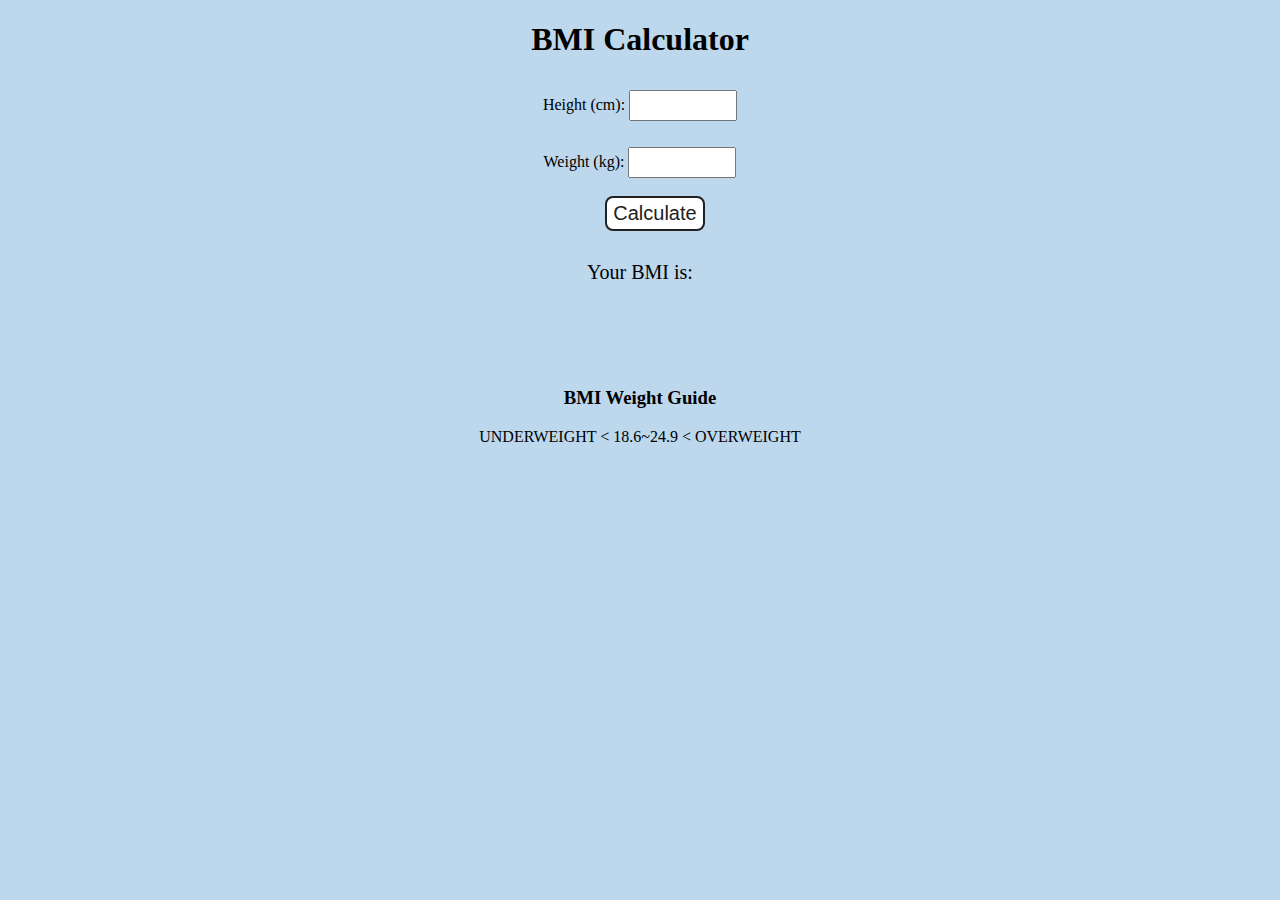
<file: index.html>
<!DOCTYPE html>
<html lang="en">
  <head>
    <meta charset="UTF-8" />
    <meta name="viewport" content="width=device-width, initial-scale=1.0" />
    <meta http-equiv="X-UA-Compatible" content="ie=edge" />
    <link rel="stylesheet" href="style.css" />
    <title>BMI Calculator</title>
  </head>
  <body>
    <div>
      <h1>BMI Calculator</h1>
      <form>
        <p><label>Height (cm): </label><input type="text" id="height" /></p>
        <p><label>Weight (kg): </label><input type="text" id="weight" /></p>
        <button>Calculate</button>
      <br>
        <p id="inline">Your BMI is: </p>
        <span id="results"></span>
        <div id="bmi"></div>
        <div id="guide">
          <h3>BMI Weight Guide</h3>
          <p>UNDERWEIGHT < 18.6~24.9 < OVERWEIGHT</p>
        </div>
      </form>
    </div>
  </body>
  <script src="script.js"></script>
</html>
</file>
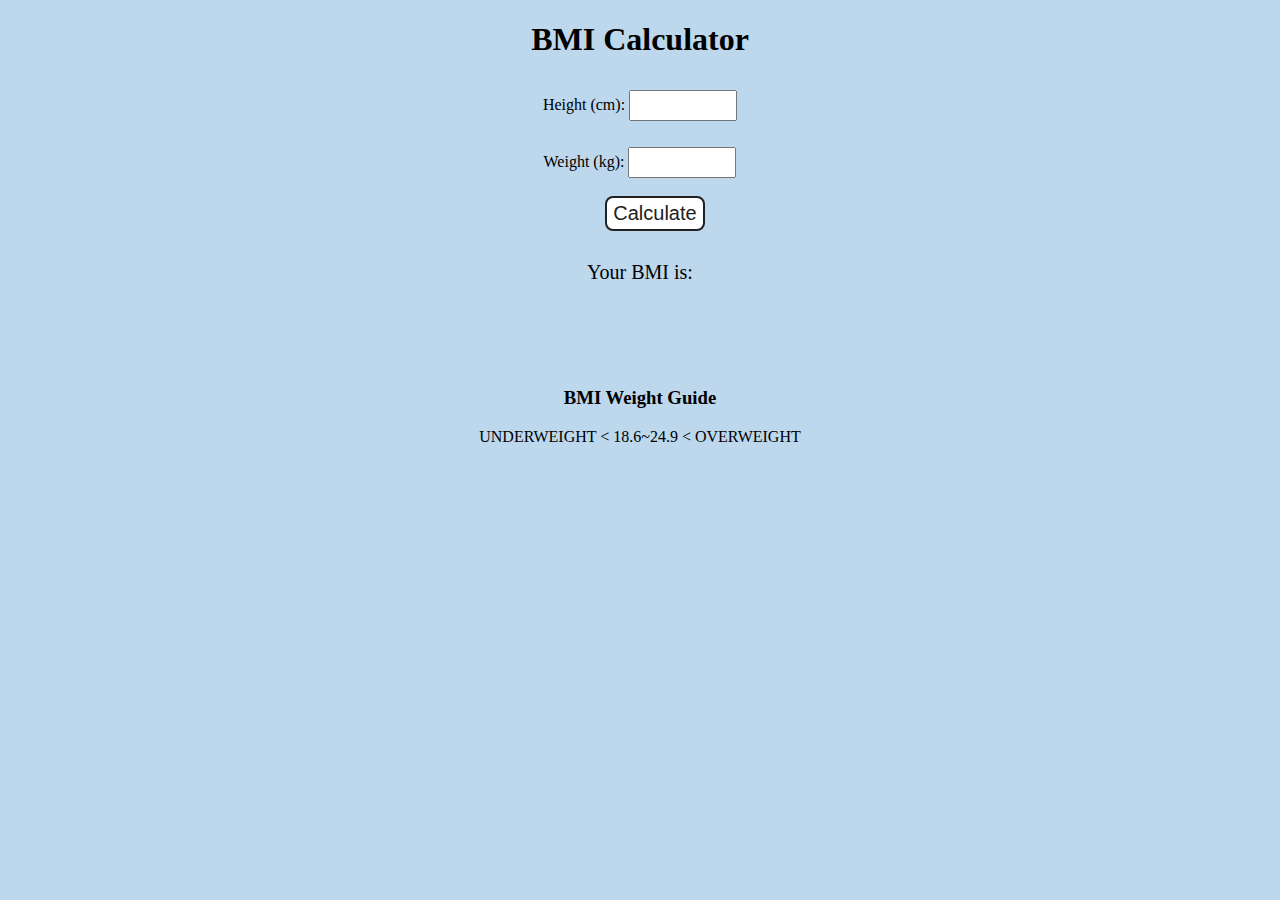
<file: bmi_calculator/index.html>
<!DOCTYPE html>
<html lang="en">
  <head>
    <meta charset="UTF-8" />
    <meta name="viewport" content="width=device-width, initial-scale=1.0" />
    <meta http-equiv="X-UA-Compatible" content="ie=edge" />
    <link rel="stylesheet" href="style.css" />
    <title>BMI Calculator</title>
  </head>
  <body>
    <div>
      <h1>BMI Calculator</h1>
      <form>
        <p><label>Height (cm): </label><input type="text" id="height" /></p>
        <p><label>Weight (kg): </label><input type="text" id="weight" /></p>
        <button>Calculate</button>
      <br>
        <p id="inline">Your BMI is: </p>
        <span id="results"></span>
        <div id="bmi"></div>
        <div id="guide">
          <h3>BMI Weight Guide</h3>
          <p>UNDERWEIGHT < 18.6~24.9 < OVERWEIGHT</p>
        </div>
      </form>
    </div>
  </body>
  <script src="script.js"></script>
</html>
</file>
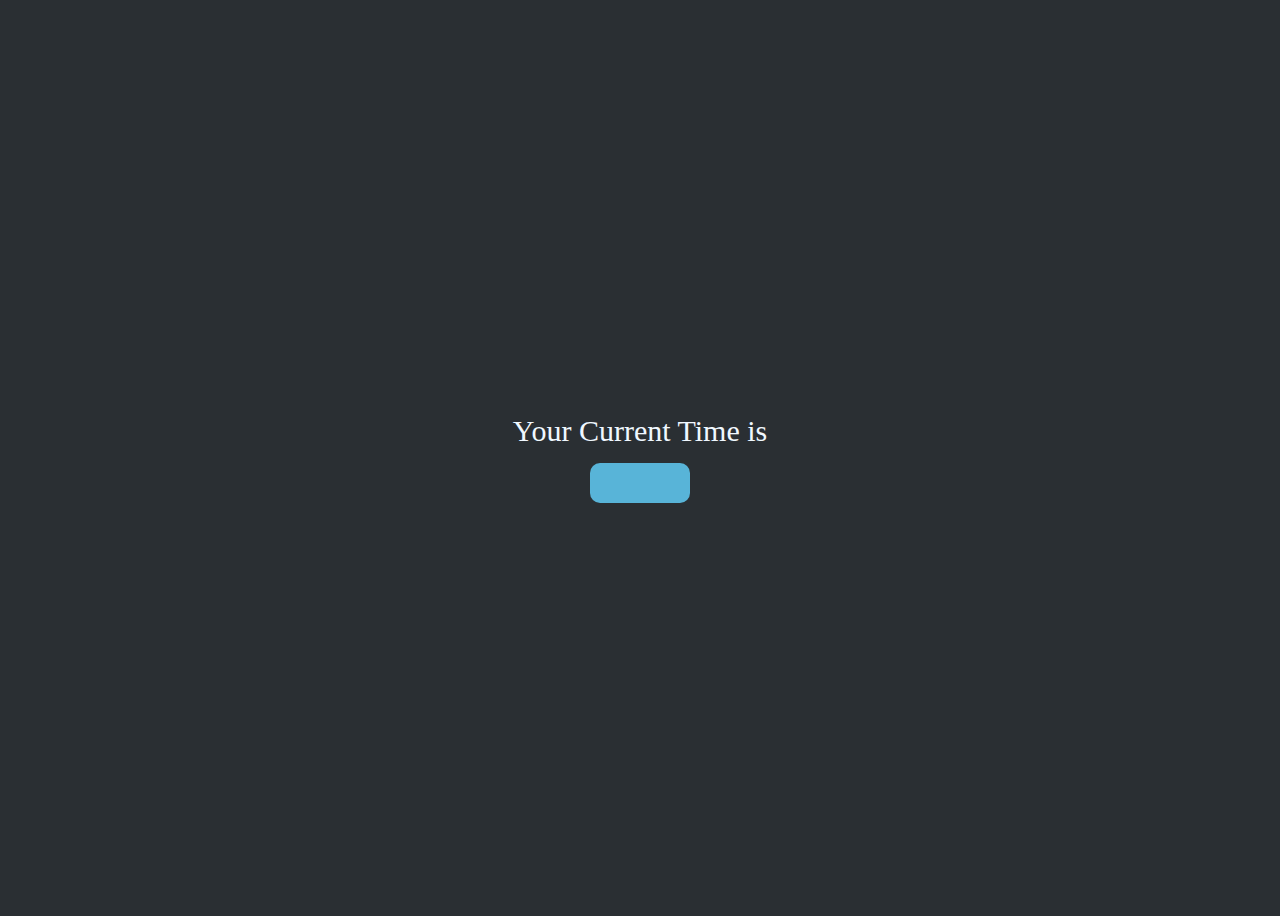
<file: digital_clock/index.html>
<!DOCTYPE html>
<html lang="en">
  <head>
    <meta charset="UTF-8" />
    <meta name="viewport" content="width=device-width, initial-scale=1.0" />
    <meta http-equiv="X-UA-Compatible" content="ie=edge" />
    <link rel="stylesheet" href="style.css" />
    <title>Your Local Time</title>
  </head>
  <body>
    <div class="center">
      <span id="time">Your Current Time is</span>
      <div id="clock"></div>
    </div>
    <script src="script.js"></script>
  </body>
</html>
</file>
<file: style.css>
*{
  text-align: center;
}
body{
    background-color: rgba(128, 177, 220, 0.516);
}
h1{
    text-align: center;
}
button {
    width: 100px;
    height: 35px;
    margin-left: 30px;
    margin-top: 2px;
    margin-bottom: 20px;
    background-color: #fff;
    /* padding: 1px 30px; */
    border-radius: 8px;
    color: #212121;
    text-decoration: none;
    border: 2px solid #212121;
  
    font-size: 20px;
  }
#inline{
  font-size: 20px;
  margin-top: 80px;
  display: inline;
}
#height,
#weight {
      width: 100px;
      height: 25px;
      margin-top: 10px;
    }
#guide{
  margin-top: 100px;
}
#results{
      font-size: 31px;
}
#bmi{
  font-size: 18px;
}
</file>
<file: bmi_calculator/style.css>
*{
  text-align: center;
}
body{
    background-color: rgba(128, 177, 220, 0.516);
}
h1{
    text-align: center;
}
button {
    width: 100px;
    height: 35px;
    margin-left: 30px;
    margin-top: 2px;
    margin-bottom: 20px;
    background-color: #fff;
    /* padding: 1px 30px; */
    border-radius: 8px;
    color: #212121;
    text-decoration: none;
    border: 2px solid #212121;
  
    font-size: 20px;
  }
#inline{
  font-size: 20px;
  margin-top: 80px;
  display: inline;
}
#height,
#weight {
      width: 100px;
      height: 25px;
      margin-top: 10px;
    }
#guide{
  margin-top: 100px;
}
#results{
      font-size: 31px;
}
#bmi{
  font-size: 18px;
}
</file>
<file: digital_clock/style.css>
body{
    background-color: rgb(42, 47, 51);
  }
  span{
    color: aliceblue;
  }
  #time{
    font-size: 30px;
  }
  .center{
    display: flex;
    height: 100vh;
    justify-content: center;
    align-items: center;
    flex-direction: column;
  }
  #clock{
    color:black;
    font-size: 40px;
    background-color: rgb(88, 180, 216);
    padding: 20px 50px;
    margin-top: 15px;
    border-radius: 10px;
  }
</file>
